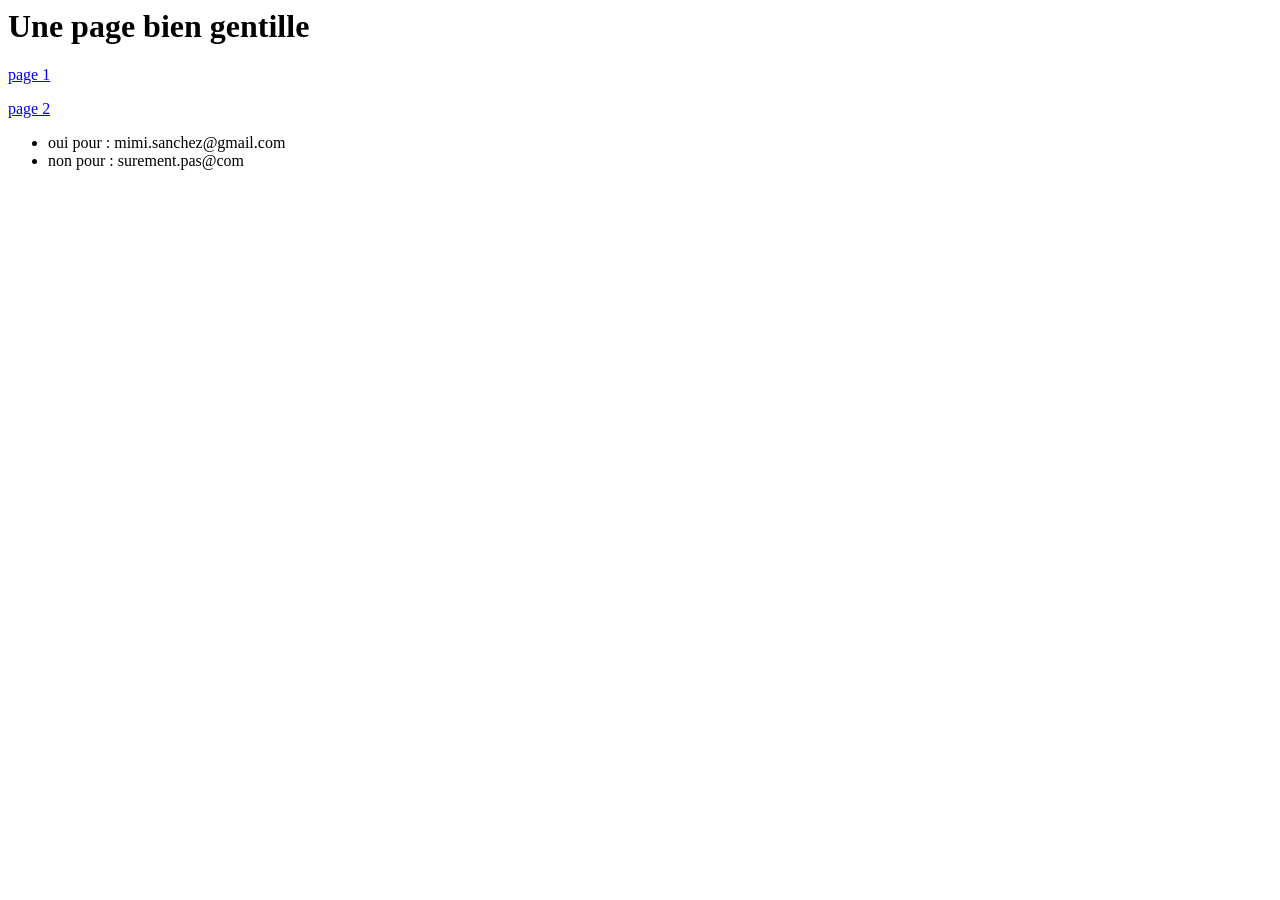
<file: web/static/testbot/index.html>
<html>
  <head>
    <title>Ala</title>
  </head>
  <body>
    <h1>Une page bien gentille</h1>
    <p>
      <a href="1.html">page 1</a>
    </p>
    <p>
      <a href="https://info.cegepmontpetit.ca/3M5-Intro-Mobile/testbot/2.html"
        >page 2</a
      >
    </p>

    <ul>
      <li>oui pour : mimi.sanchez@gmail.com</li>
      <li>non pour : surement.pas@com</li>
    </ul>
  </body>
</html>
</file>
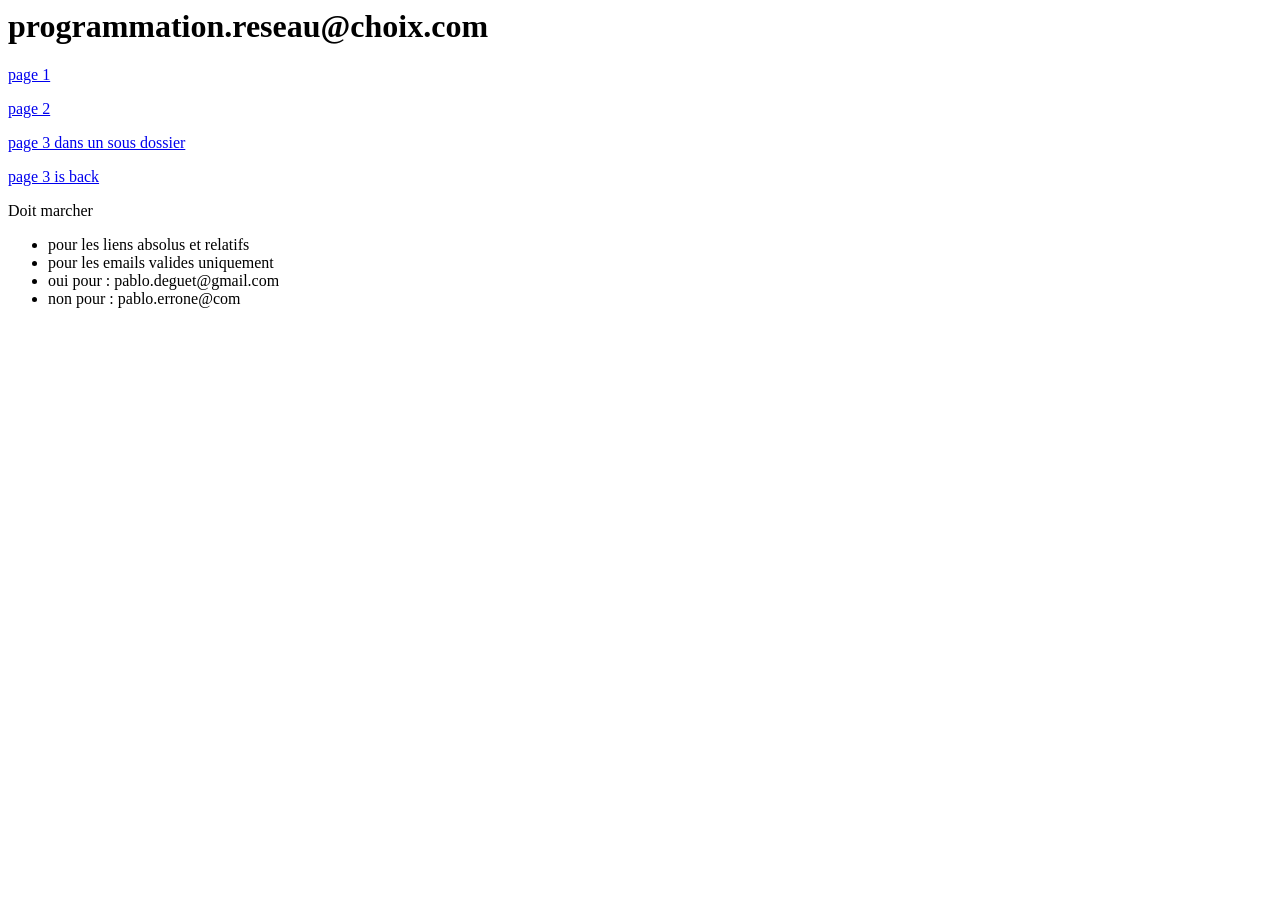
<file: web/static/z/index.html>
<html>
	<head>
		<title>Am</title>
	</head>
	<body>
		<h1>programmation.reseau@choix.com</h1>
		<p>
			<a href="1.html">page 1</a>
		</p>
		<p>
			<a href="https://info.cegepmontpetit.ca/3M5-Intro-Mobile/z/2.html">page 2</a>
		</p>

		<p>
			<a href="sub/3.html">page 3 dans un sous dossier</a>
		</p>
		<p>
			<a href="https://info.cegepmontpetit.ca/3M5-Intro-Mobile/z/sub/3.html">page 3 is back</a>
		</p>


		Doit marcher
		<ul>
			<li>pour les liens absolus et relatifs</li>
			<li>pour les emails valides uniquement</li>
			<li>oui pour : pablo.deguet@gmail.com  </li>
			<li>non pour : pablo.errone@com  </li>
        </ul>
	</body>

</html>
</file>
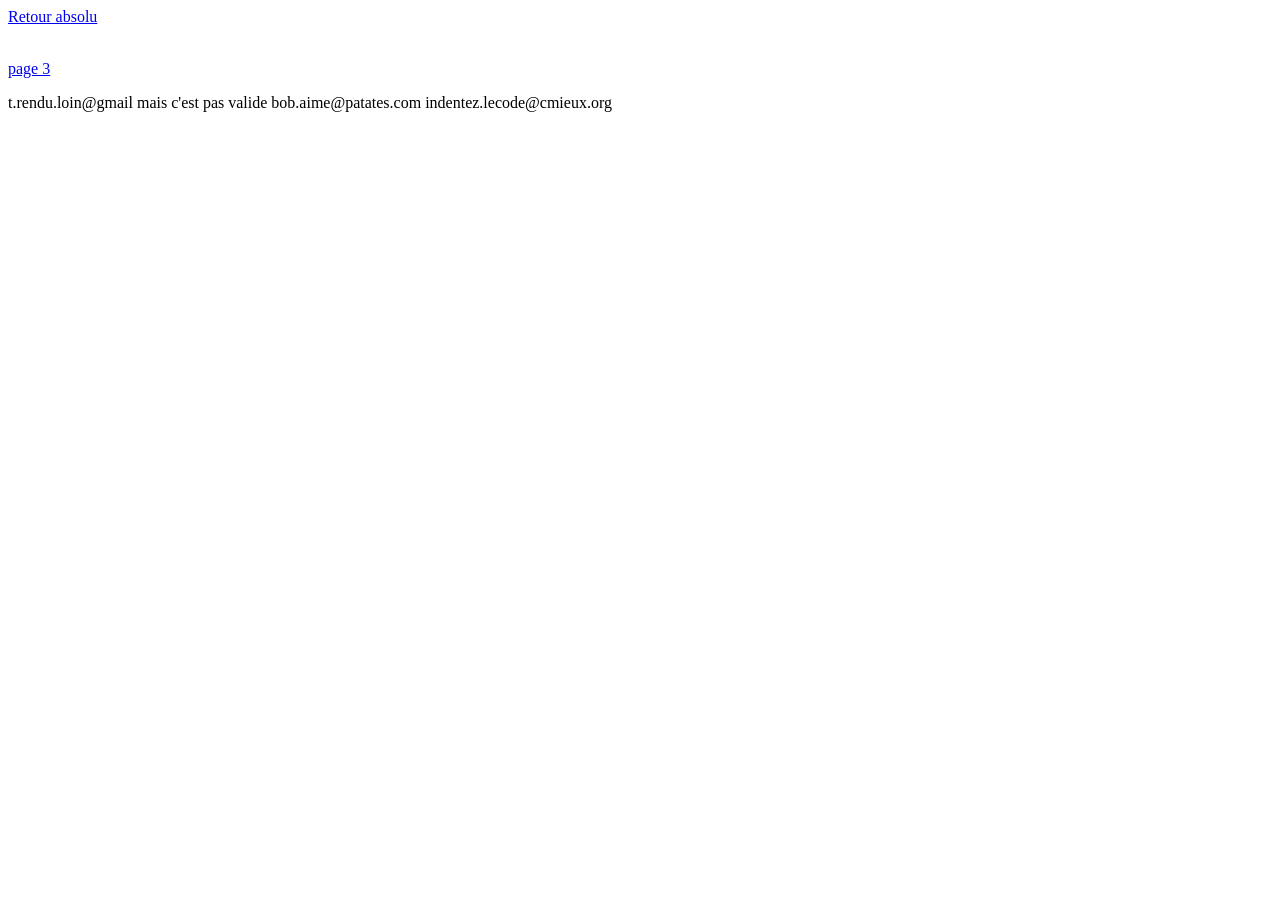
<file: web/static/testbot/1.html>
<html>
  <head>
    <title>Ka</title>
  </head>
  <body>
    <a href="https://info.cegepmontpetit.ca/3M5-Intro-Mobile/testbot/"
      >Retour absolu
    </a>
    <br /><br />

    <p>
      <a href="sub/3.html">page 3</a>
    </p>

    t.rendu.loin@gmail mais c'est pas valide bob.aime@patates.com
    indentez.lecode@cmieux.org
  </body>
</html>
</file>
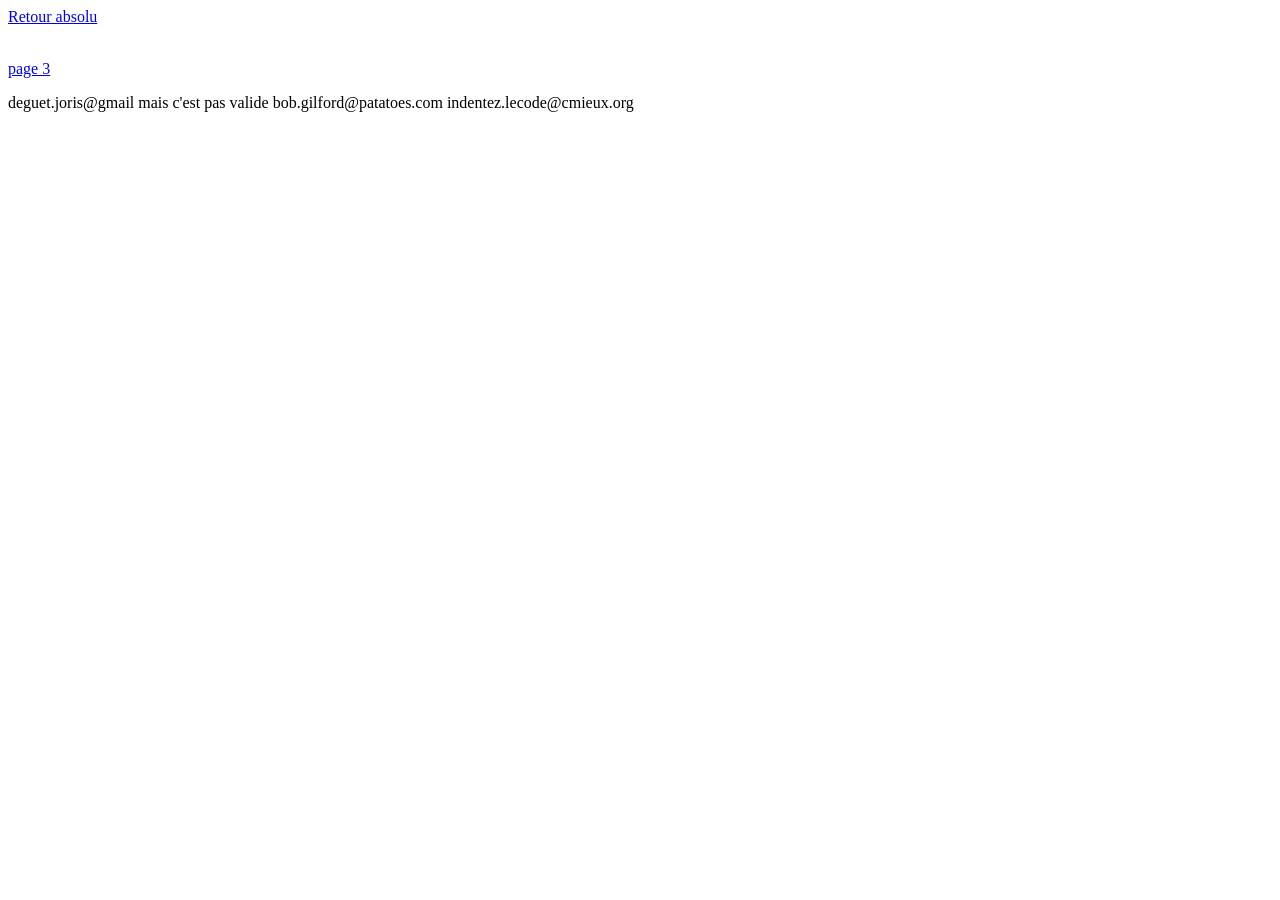
<file: web/static/z/1.html>
<html>
  <head>
    <title>Stram</title>
  </head>
  <body>
    <a href="https://info.cegepmontpetit.ca/3M5-Intro-Mobile/testbot/"
      >Retour absolu
    </a>
    <br /><br />

    <p>
      <a href="sub/3.html">page 3</a>
    </p>

    deguet.joris@gmail mais c'est pas valide bob.gilford@patatoes.com
    indentez.lecode@cmieux.org
  </body>
</html>
</file>
